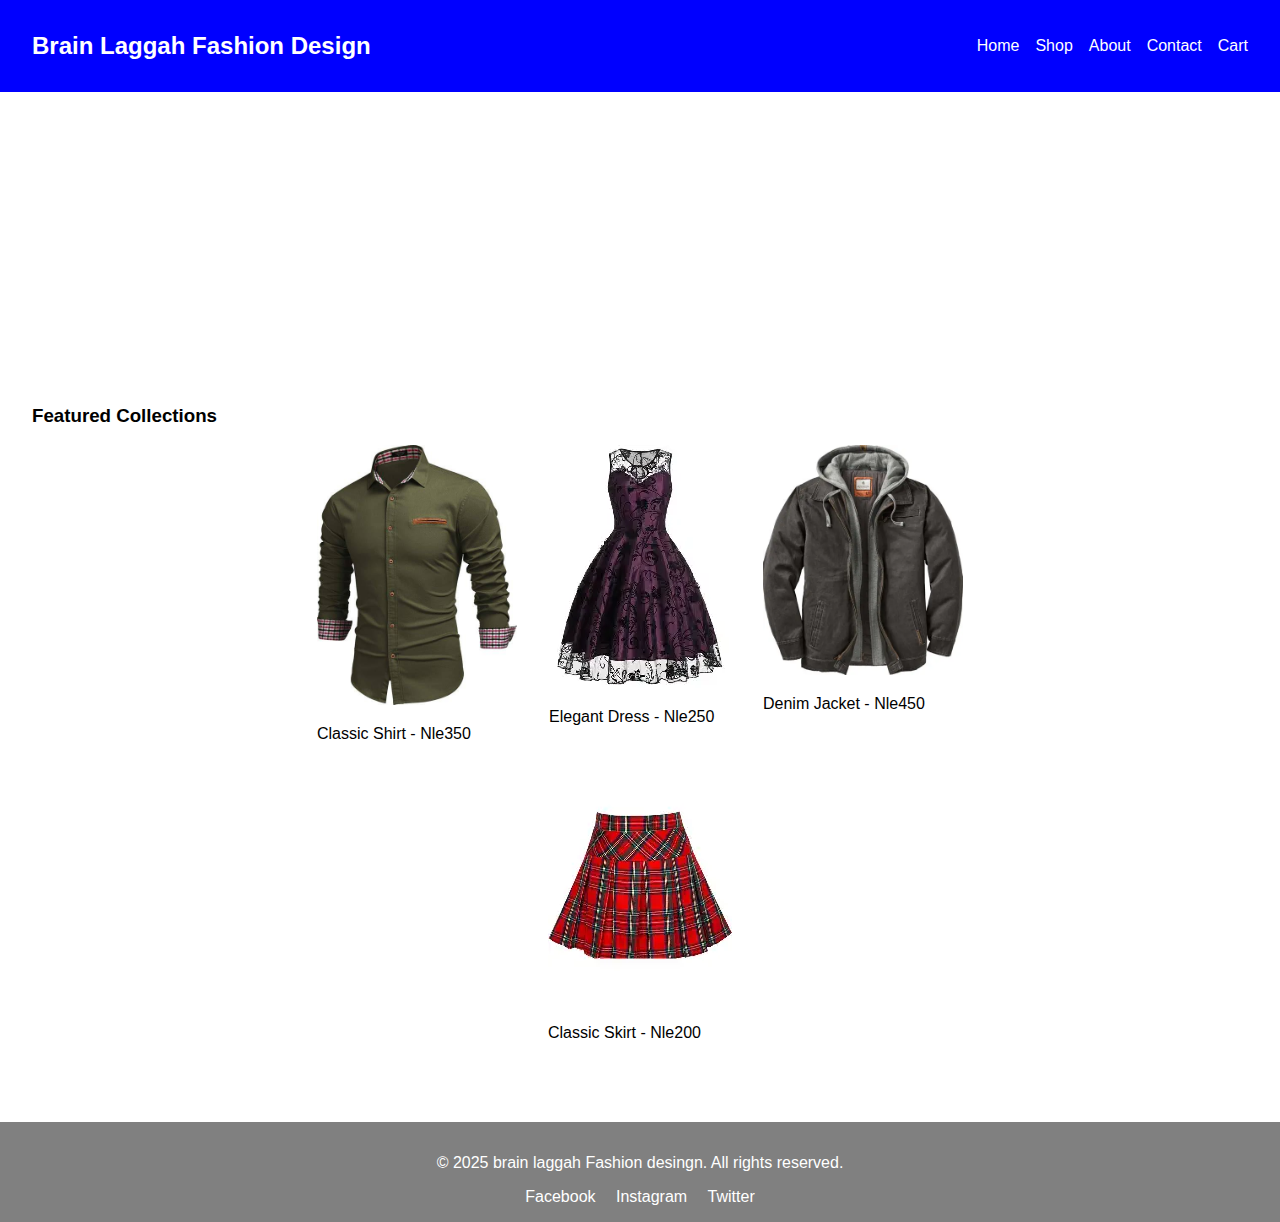
<file: index.html>
<!DOCTYPE html>
<html lang="en">
<head>
  <meta charset="UTF-8">
  <meta name="viewport" content="width=device-width, initial-scale=1.0">
  <title>Brain Laggah Fashion Design</title>
  <link rel="stylesheet" href="css/style.css">
</head>
<body>
  <header>
    <div class="container">
      <h1 class="logo">Brain Laggah Fashion Design</h1>
      <nav>
        <ul>
          <li><a href="index.html">Home</a></li>
          <li><a href="shop.html">Shop</a></li>
          <li><a href="about.html">About</a></li>
          <li><a href="contact.html">Contact</a></li>
          <li><a href="cart.html">Cart</a></li>
        </ul>
      </nav>
    </div>
  </header>

  <section class="hero">
    <div class="container">
      <h2>Welcome to Fashion Hub</h2>
      <p>Discover the latest trends in fashion</p>
    </div>
  </section>

  <section class="featured">
    <div class="container">
      <h3>Featured Collections</h3>
      <div class="products">
        <div class="product">
          <img src="images/shirt.jpg" alt="Shirt">
          <p>Classic Shirt - Nle350</p>
        </div>
        <div class="product">
          <img src="images/dress.jpg" alt="Dress">
          <p>Elegant Dress - Nle250</p>
        </div>
        <div class="product">
          <img src="images/jacket.jpg" alt="Jacket">
          <p>Denim Jacket - Nle450</p>
        </div>
      </div>
    </div>
 <div class="container">
    
      <div class="products">
        <div class="product">
          <img src="images/skirt.jpg" alt="Skirt">
          <p>Classic Skirt - Nle200</p>
        </div>
  </section>

  <footer>
    <div class="container">
      <p>&copy; 2025 brain laggah Fashion desingn. All rights reserved.</p>
      <div class="socials">
        <a href="#">Facebook</a>
        <a href="#">Instagram</a>
        <a href="#">Twitter</a>
      </div>
    </div>
  </footer>
</body>
</html>
</file>
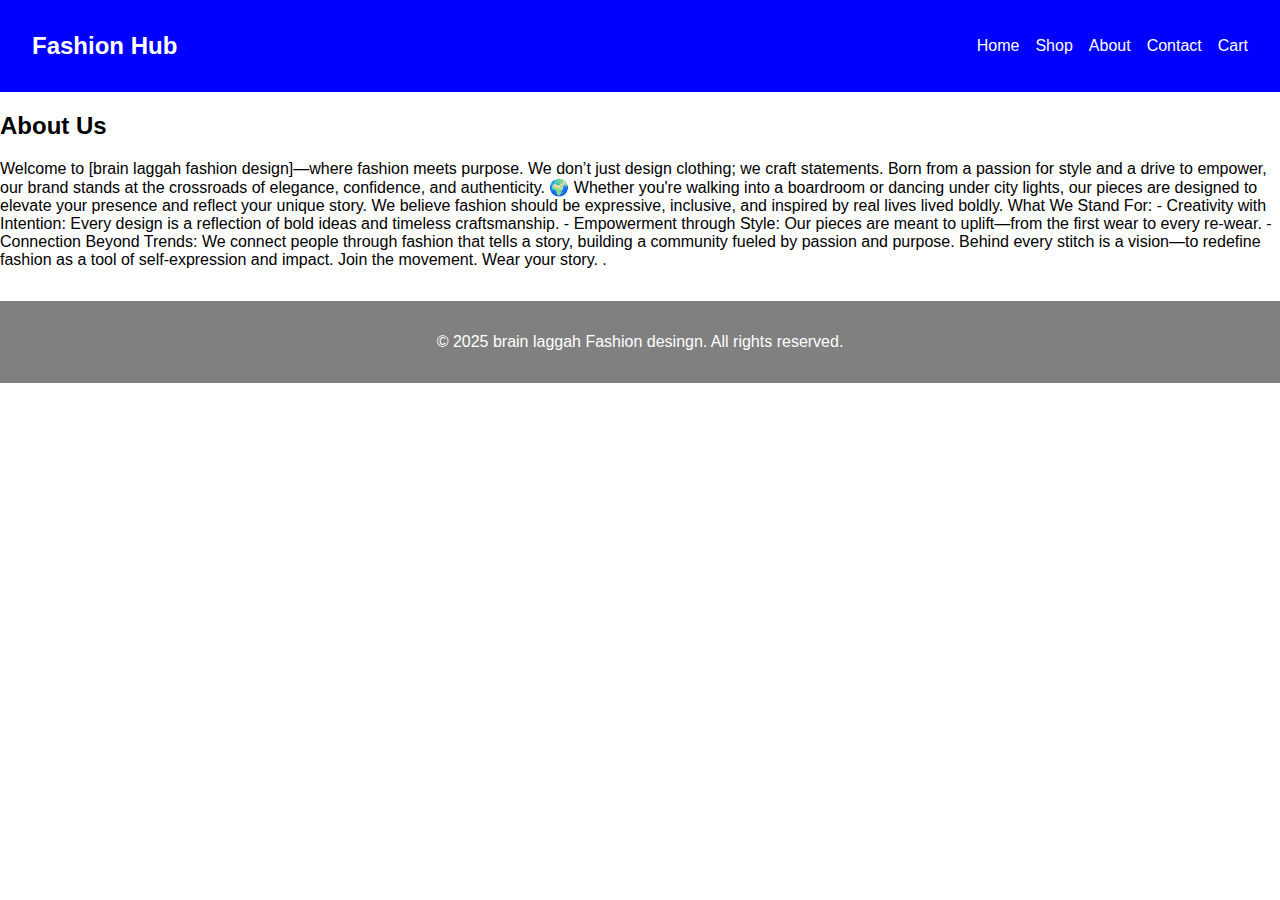
<file: about.html>
<!DOCTYPE html>
<html lang="en">
<head>
  <meta charset="UTF-8">
  <meta name="viewport" content="width=device-width, initial-scale=1.0">
  <title>About - Fashion Hub</title>
  <link rel="stylesheet" href="css/style.css">
</head>
<body>
  <header>
    <div class="container">
      <h1 class="logo">Fashion Hub</h1>
      <nav>
        <ul>
          <li><a href="index.html">Home</a></li>
          <li><a href="shop.html">Shop</a></li>
          <li><a href="about.html">About</a></li>
          <li><a href="contact.html">Contact</a></li>
          <li><a href="cart.html">Cart</a></li>
        </ul>
      </nav>
    </div>
  </header>

  <section class="container">
    <h2>About Us</h2>
    <p>Welcome to [brain laggah fashion design]—where fashion meets purpose. We don’t just design clothing; we craft statements. Born from a passion for style and a drive to empower, our brand stands at the crossroads of elegance, confidence, and authenticity.
🌍 Whether you're walking into a boardroom or dancing under city lights, our pieces are designed to elevate your presence and reflect your unique story. We believe fashion should be expressive, inclusive, and inspired by real lives lived boldly.
What We Stand For:
- Creativity with Intention: Every design is a reflection of bold ideas and timeless craftsmanship.
- Empowerment through Style: Our pieces are meant to uplift—from the first wear to every re-wear.
- Connection Beyond Trends: We connect people through fashion that tells a story, building a community fueled by passion and purpose.
Behind every stitch is a vision—to redefine fashion as a tool of self-expression and impact.
Join the movement. Wear your story.
.</p>
  </section>

  <footer>
    <div class="container">
      <p>&copy; 2025 brain laggah Fashion desingn. All rights reserved.</p>
    </div>
  </footer>
</body>
</html>
</file>
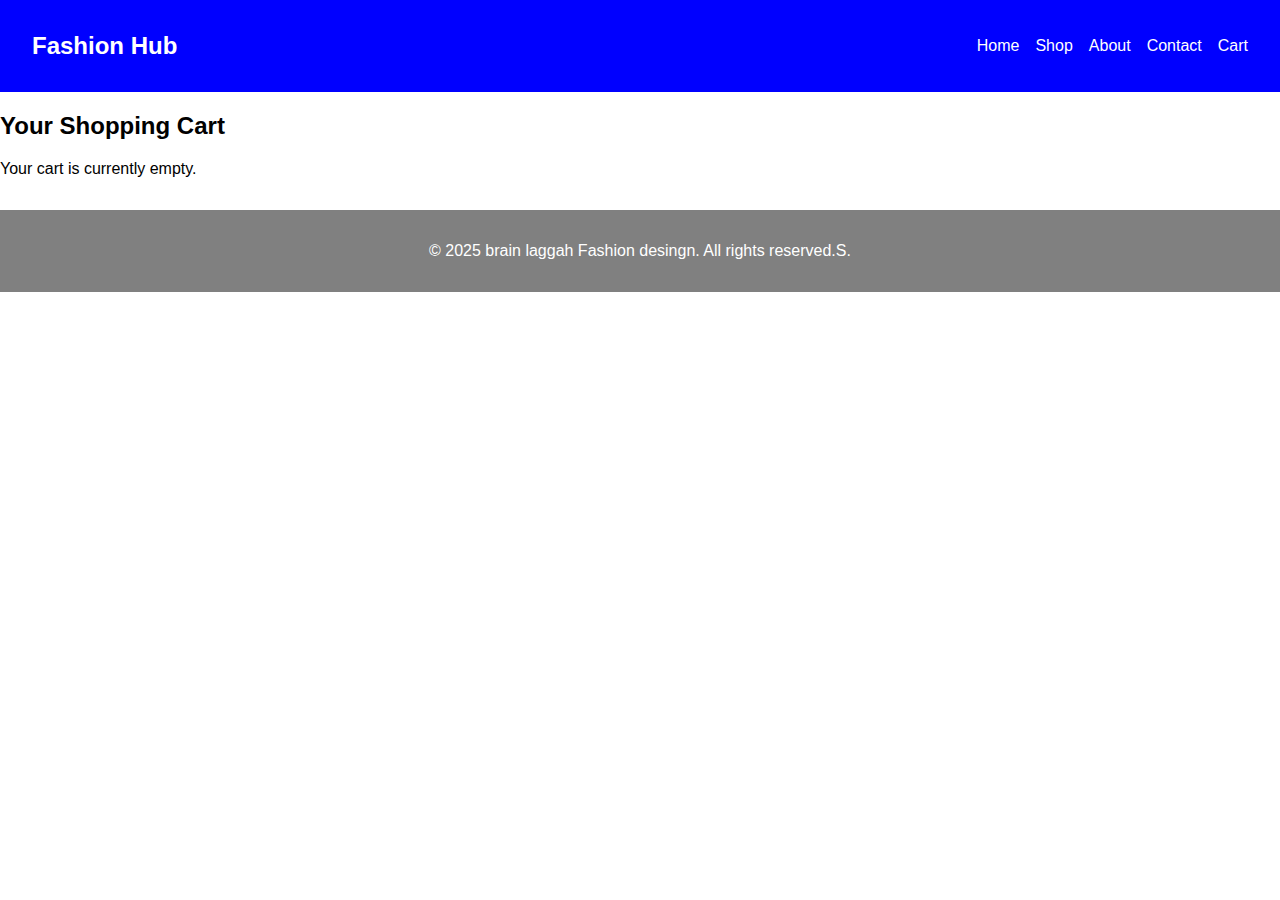
<file: cart.html>
<!DOCTYPE html>
<html lang="en">
<head>
  <meta charset="UTF-8">
  <meta name="viewport" content="width=device-width, initial-scale=1.0">
  <title>Cart - Fashion Hub</title>
  <link rel="stylesheet" href="css/style.css">
</head>
<body>
  <header>
    <div class="container">
      <h1 class="logo">Fashion Hub</h1>
      <nav>
        <ul>
          <li><a href="index.html">Home</a></li>
          <li><a href="shop.html">Shop</a></li>
          <li><a href="about.html">About</a></li>
          <li><a href="contact.html">Contact</a></li>
          <li><a href="cart.html">Cart</a></li>
        </ul>
      </nav>
    </div>
  </header>

  <section class="container">
    <h2>Your Shopping Cart</h2>
    <p>Your cart is currently empty.</p>
  </section>

  <footer>
    <div class="container">
      <p>&copy; 2025 brain laggah Fashion desingn. All rights reserved.S.</p>
    </div>
  </footer>
</body>
</html>
</file>
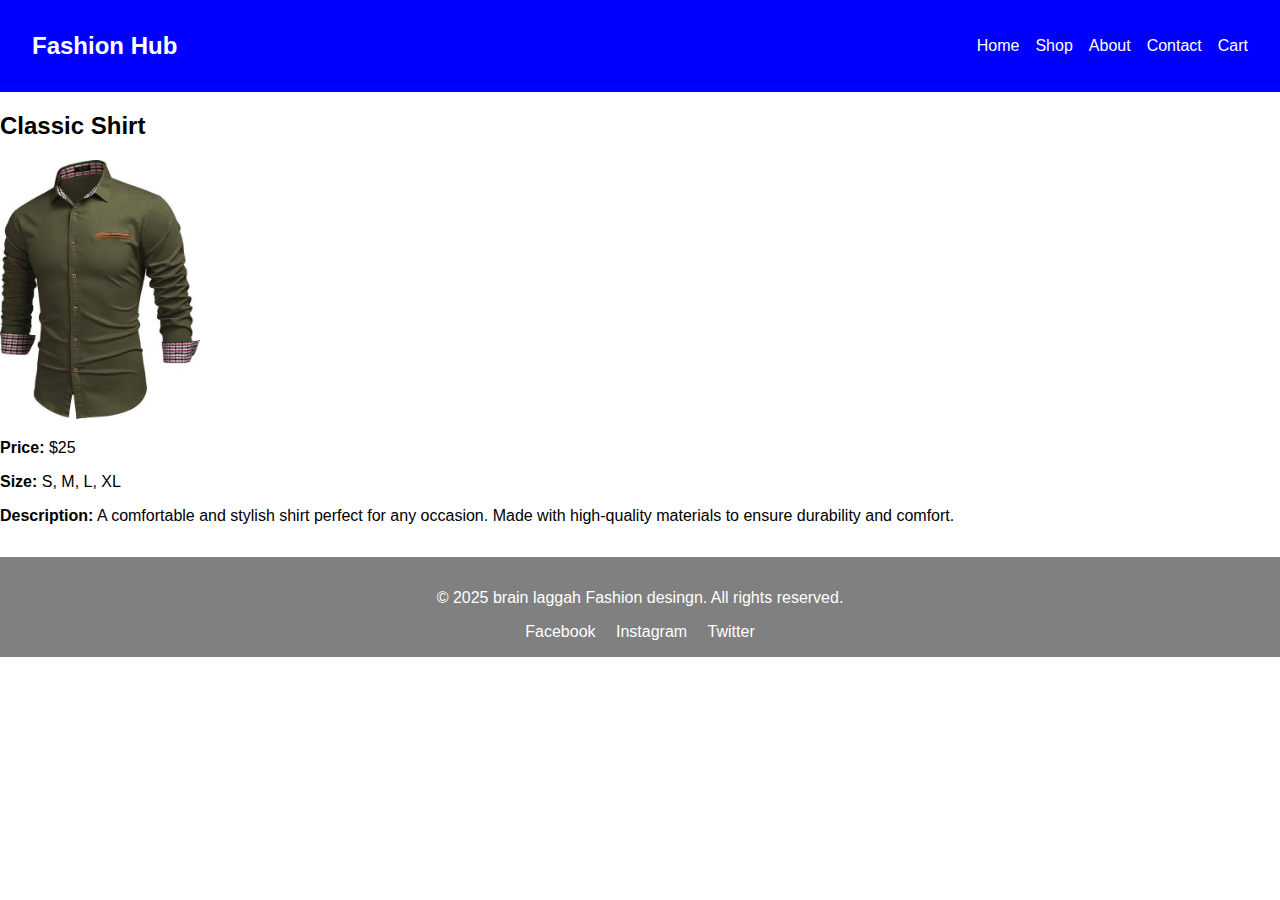
<file: product.html>
<!DOCTYPE html>
<html lang="en">
<head>
  <meta charset="UTF-8" />
  <meta name="viewport" content="width=device-width, initial-scale=1.0"/>
  <title>Product Details - Fashion Hub</title>
  <link rel="stylesheet" href="css/style.css" />
</head>
<body>
  <header>
    <div class="container">
      <h1 class="logo">Fashion Hub</h1>
      <nav>
        <ul>
          <li><a href="index.html">Home</a></li>
          <li><a href="shop.html">Shop</a></li>
          <li><a href="about.html">About</a></li>
          <li><a href="contact.html">Contact</a></li>
          <li><a href="cart.html">Cart</a></li>
        </ul>
      </nav>
    </div>
  </header>

  <section class="container product-detail">
    <h2>Classic Shirt</h2>
    <img src="images/shirt.jpg" alt="Classic Shirt" style="width:200px; border-radius:10px;">
    <p><strong>Price:</strong> $25</p>
    <p><strong>Size:</strong> S, M, L, XL</p>
    <p><strong>Description:</strong> A comfortable and stylish shirt perfect for any occasion. Made with high-quality materials to ensure durability and comfort.</p>
  </section>

  <footer>
    <div class="container">
      <p>&copy; 2025 brain laggah Fashion desingn. All rights reserved.</p>
      <div class="socials">
        <a href="#">Facebook</a>
        <a href="#">Instagram</a>
        <a href="#">Twitter</a>
      </div>
    </div>
  </footer>
</body>
</html>
</file>
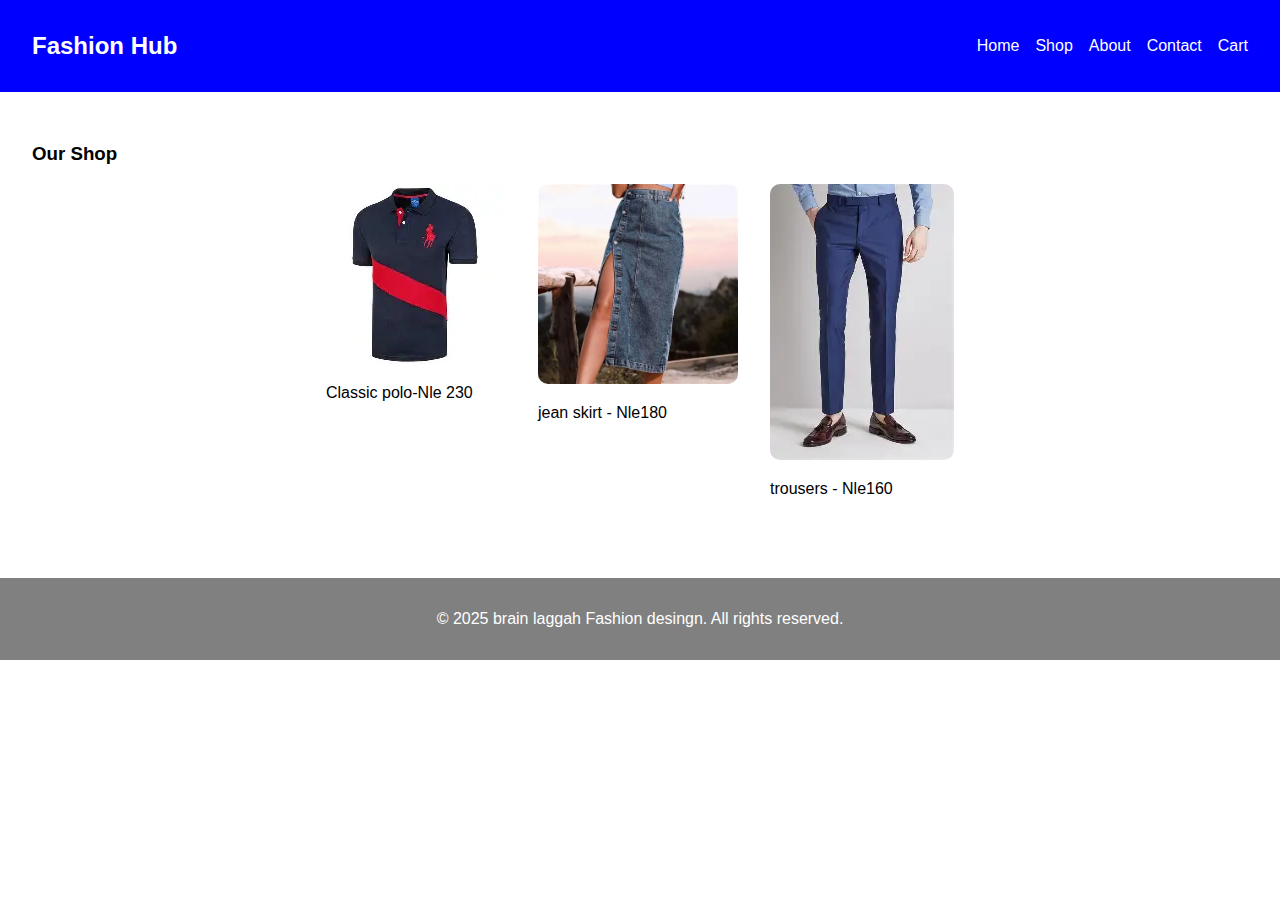
<file: shop.html>
<!DOCTYPE html>
<html lang="en">
<head>
  <meta charset="UTF-8">
  <meta name="viewport" content="width=device-width, initial-scale=1.0">
  <title>Shop - Fashion Hub</title>
   <link rel="stylesheet" href="css/style.css">
</head>
<body>
  <header>
    <div class="container">
      <h1 class="logo">Fashion Hub</h1>
      <nav>
        <ul>
          <li><a href="index.html">Home</a></li>
          <li><a href="shop.html">Shop</a></li>
          <li><a href="about.html">About</a></li>
          <li><a href="contact.html">Contact</a></li>
          <li><a href="cart.html">Cart</a></li>
        </ul>
      </nav>
    </div>
  </header>

  <section class="featured">
    <div class="container">
      <h3>Our Shop</h3>
      <div class="products">
        <div class="product">
          <img src="images/3.jpg" alt="polo">
          <p>Classic polo-Nle 230</p>
        </div>
        <div class="product">
          <img src="images/1.jpg" alt="skirt">
          <p>jean skirt - Nle180</p>
        </div>
        <div class="product">
          <img src="images/2.jpg" alt="trousers">
          <p>trousers - Nle160</p>
        </div>
      </div>
    </div>
  </section>

  <footer>
    <div class="container">
      <p>&copy; 2025 brain laggah Fashion desingn. All rights reserved.</p>
    </div>
  </footer>
</body>
</html>
</file>
<file: css/style.css>
body {
  margin: 0;
  font-family: Arial, sans-serif;
  background-color:white;
}
header {
  background-color:BLUE;
  color: white;
  padding: 1rem 0;
}
header .container {
  display: flex;
  justify-content: space-between;
  align-items: center;
  padding: 0 2rem;
}
.logo {
  font-size: 1.5rem;
}
nav ul {
  list-style: none;
  display: flex;
  gap: 1rem;
}
nav ul li a {
  color: white;
  text-decoration: none;
}
.hero {
  background: url('../images/banner.jpg') center/cover no-repeat;
  color: white;
  padding: 5rem 2rem;
  text-align: center;
}
.featured {
  padding: 2rem;
}
.featured .products {
  display: flex;
  gap: 2rem;
  justify-content: center;
}
.product img {
  width: 100%;
  max-width: 200px;
  border-radius: 10px;
}
footer {
  background-color: GREY;
  color: white;
  text-align: center;
  padding: 1rem 0;
  margin-top: 2rem;
}
footer .socials a {
  color: white;
  margin: 0 0.5rem;
  text-decoration: none;
}
</file>
